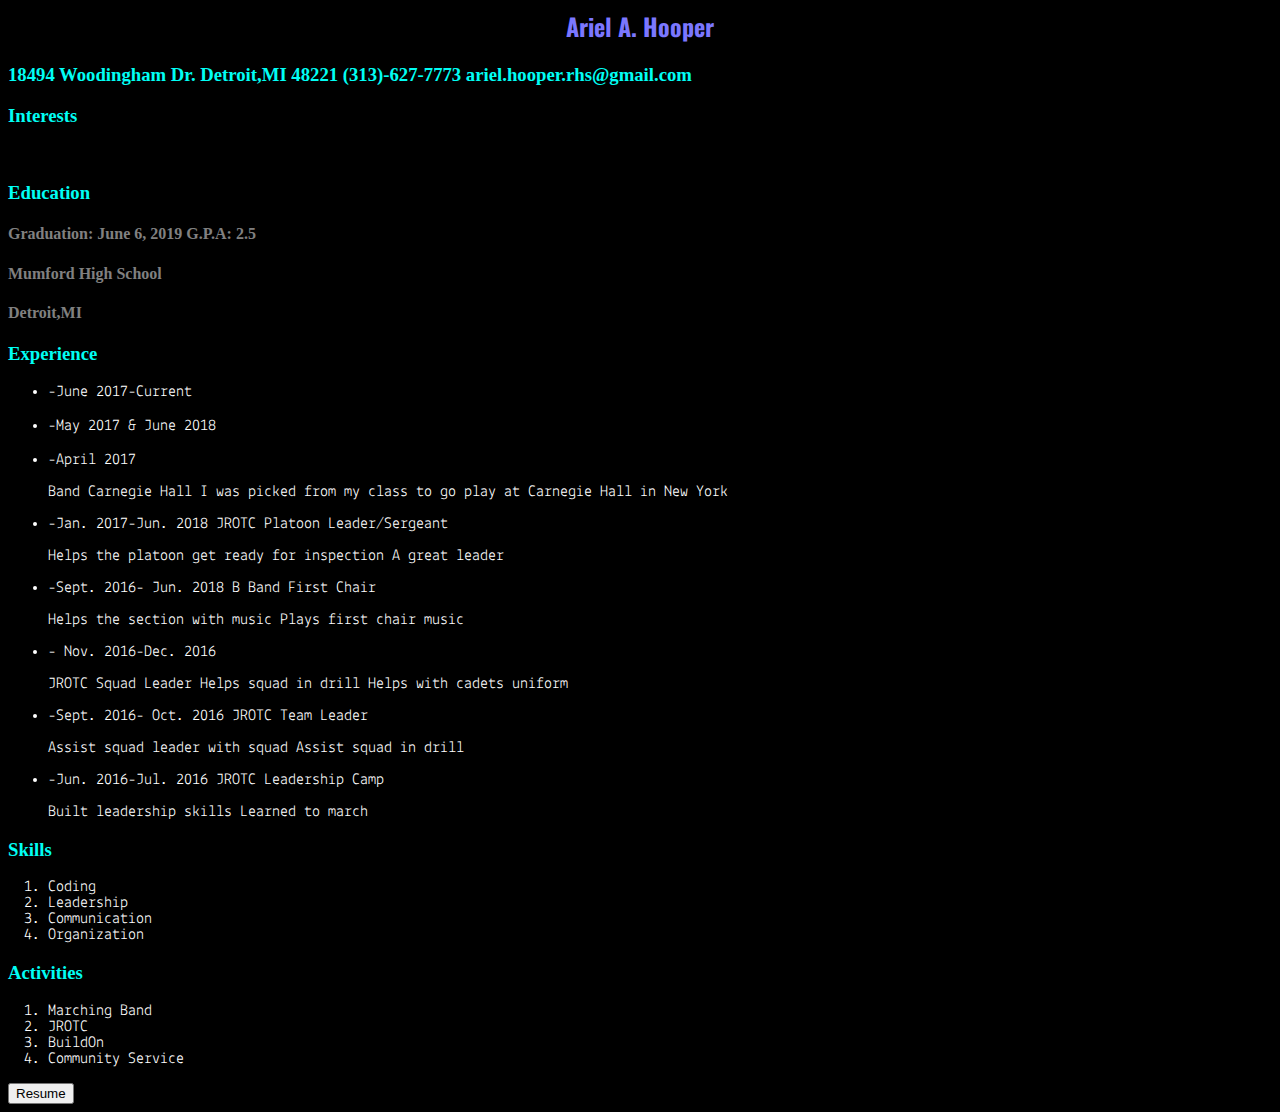
<file: resume.html>
<html>
<head>
<link rel="stylesheet" href="stylesheet.css">
    <link href="https://fonts.googleapis.com/css?family=Lekton&display=swap" rel="stylesheet">
<link href="https://fonts.googleapis.com/css?family=Oswald&display=swap" rel="stylesheet">
</head>
<body>
    <h2>
Ariel A. Hooper
    </h2>
    <h3>
     18494 Woodingham Dr. Detroit,MI 48221
 (313)-627-7773
ariel.hooper.rhs@gmail.com
    </h3>
<h3>
     Interests
</h3>
I.T, computer services, video games, and reading books
<h3>
Education
</h3>
<h4>
Graduation: June 6, 2019  G.P.A: 2.5
</h4>
<h4>
 Mumford High School
</h4>
<h4>
Detroit,MI
</h4>

         <h3>
         Experience
         </h3>
         <ul>
             <li>
-June 2017-Current
</li>
Good Cakes and Bakes
Position-Retail Maintenance
<li>
-May 2017 & June 2018
</li>
St Patrick’s Senior Center
I had done community service during their Saint Patrick’s Day Festival
<li>
-April 2017
</li>
<p>
   Band
Carnegie Hall
I was picked from my class to go play at Carnegie Hall in New York
</p>
<li>
-Jan. 2017-Jun. 2018  JROTC Platoon Leader/Sergeant
</li>
<p>
Helps the platoon get ready for inspection
A great leader
</p>
<li>
 -Sept. 2016- Jun. 2018    B Band First Chair
</li>
<p>
Helps the section with music
Plays first chair music
</p>
<li>
- Nov. 2016-Dec. 2016
</li>
<p>
JROTC  Squad Leader
Helps squad in drill
Helps with cadets uniform
</p>
<li>
-Sept. 2016- Oct. 2016  JROTC Team Leader
</li>
<p>
Assist squad leader with squad
Assist squad in drill
</p>
<li>
-Jun. 2016-Jul. 2016  JROTC Leadership Camp
</li>
<p>
Built leadership skills
Learned to march
</p>
         </ul>
<h3>
Skills
</h3>
<ol>
<li>
Coding
</li>
<li>
Leadership
</li>
<li>
Communication
</li>
<li>
Organization
</li>
</ol>

<h3>
  Activities
</h3>

<ol>
    <li>
Marching Band
    </li>
    <li>
JROTC
    </li>
    <li>
BuildOn
    </li>
    <li>
Community Service
    </li>
</ol>

<a href="extra.html"><button type="button">Resume</button> </a>

</body>





</html>
</file>
<file: stylesheet.css>
body {background-color:rgb(0, 0, 0); }
h1 {color: #3baddd}
h2 {color: #7b77ff}
h3 {color: #01fef4}
h4 {color: gray}
p {color: white}
h1 {
    text-align: center;
}
h2 {
    text-align: center;
}
li {color: white}
p {
    font-family: 'Lekton', sans-serif;
}
li {
font-family: 'Lekton', sans-serif;
}
h1 {
font-family: 'Oswald', sans-serif;
}
h2 {
    font-family: 'Oswald', sans-serif;
}
</file>
